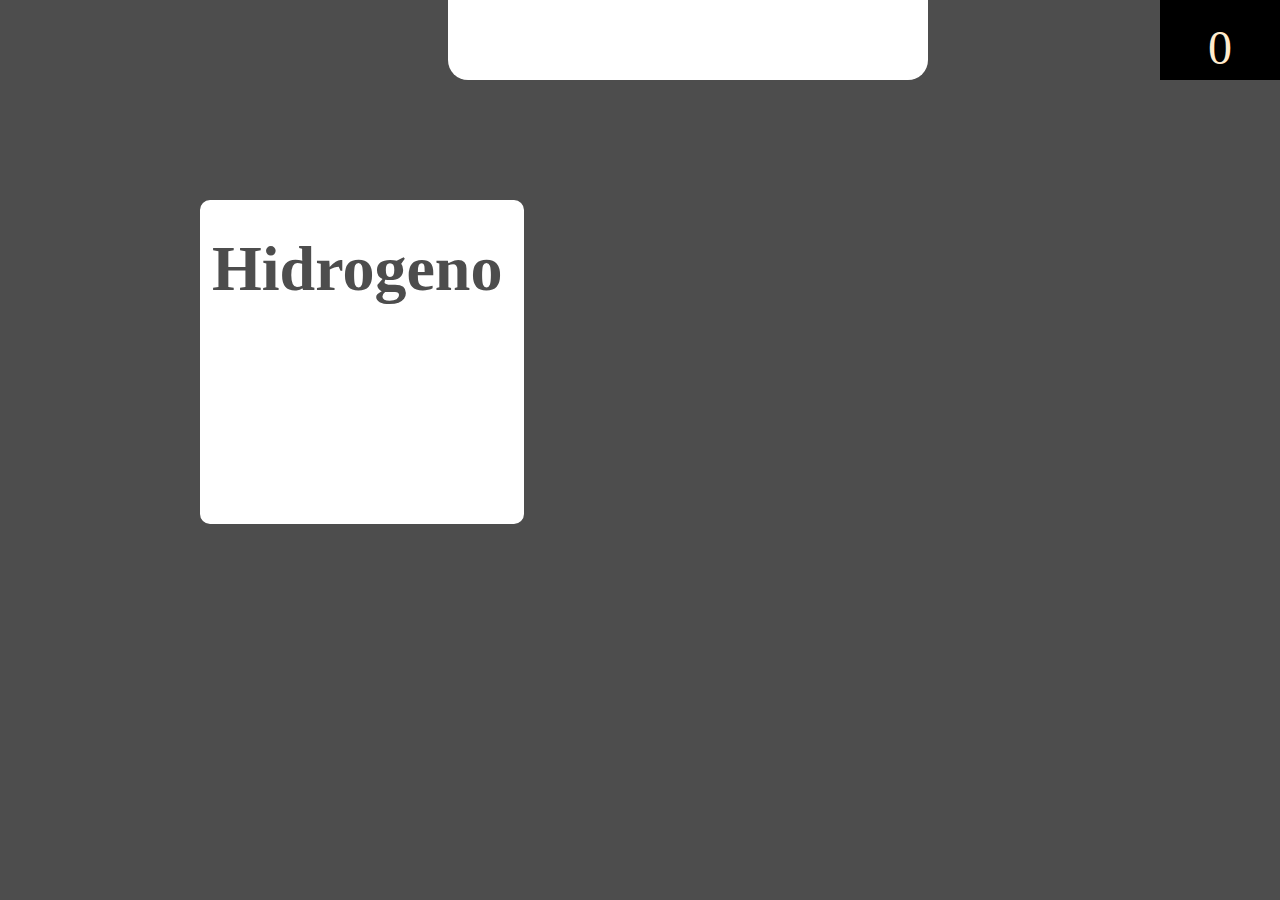
<file: index.html>
<!DOCTYPE html>
<html lang="en">
<head>
    <meta charset="UTF-8">
    <meta http-equiv="X-UA-Compatible" content="IE=edge">
    <meta name="viewport" content="width=device-width, initial-scale=1.0">
    <title>juego</title>
    <link rel="stylesheet" href="../css/estilos.css ">
    <link rel="stylesheet" href="../css/jquery-ui.css">
    <link rel="stylesheet" href="../css/jquery-ui.theme.css">
    
   
</head>
<body>
    <div id="puntaje"></div>
    <div id="login">
        <h1>Bienvenido</h1>
        <input type="text" id="txtNombre" placeholder="Inserta tu nombre">
        <p class="alerta">Favor de llenar todos los campos</p>
        <button id="btnIniciar">Comenzar</button>
    </div>
    <div id="elemento">
        <h2>Hidrogeno</h2>
    </div>
    <div id="opciones">
        <ul>
            
        </ul>
    </div>
   
    <script src="../js/jquery-3.5.1.min.js"></script>
    <script src="../js/jquery-ui.min.js"></script>
    <script src="../js/juego.js"></script>

</body>
</html>
</file>
<file: css/estilos.css>
*{
    margin: 0px;
    padding: 0px;
}
body{
    background-color: #4d4d4d;
}
#login{
    align-items: center;
    text-align: center;
    display: block;
    background-color: white;
    width: 400px;
    height: 400px;
    position: absolute;
    top: -400px;
    left: 35%;
    border-radius: 20px;
    padding: 40px;
}
#login h1{
    color: #4d4d4d;
}
#login input{
    height: 30px;
    display: block;
    width: 100%;
    border: none;
    border-radius: 10px;
    margin-top: 20px;
    color: #4d4d4d;
    outline-color: none;
    background-color: #eeeeee;
    text-align: center;
    
}
#login button{
    width: 150px;
    height: 30px;
    padding: 5px;
    background-color: #4d4d4d;
    color:white;
    border: none;
    border-radius: 10px;
    display: block;
    margin-top: 20px;
    margin-left: 125px;
}
.alerta{
    background-color: red;
    color: white;
    padding: 5px;
    display: block;
    display: none;
}
#elemento{
    width: 300px;
    height: 300px;
    border: 2px solid white;
    border-radius: 10px;
    position: absolute;
    padding: 10px;
    background-color: white;
    top: 200px;
    left: 200px;
}

#elemento h2{
    color: #4d4d4d;
    font-size: 4rem;
    padding-top: 20px;
}
#opciones{
    position: absolute;
    right: 200px;
    top: 50px;
    width: 300px;
    min-width: 300px;
}
#opciones ul li {
    list-style: none;
    width: 100%;
    display: block;
    height: 190px;
    padding: 10px;
    border-radius: 10px;
    background-color: white;
    margin-top: 10px;
}
#opciones ul li:hover {
    cursor: move;
    border: 3px dashed red;    
}
#opciones ul li h2{
    font-size: 7rem;
    color: #4d4d4d;
    padding-top: 30px;
    text-align: center;
}
#puntaje{
    background-color: black;
    padding: 10px;
    height: 50px;
    width: 100px;
    position: absolute;
    top: 0px;
    right: 0px;
    font-size: 3rem;
    text-align: center;
    padding-top: 20px;
    color: blanchedalmond;
}
</file>
